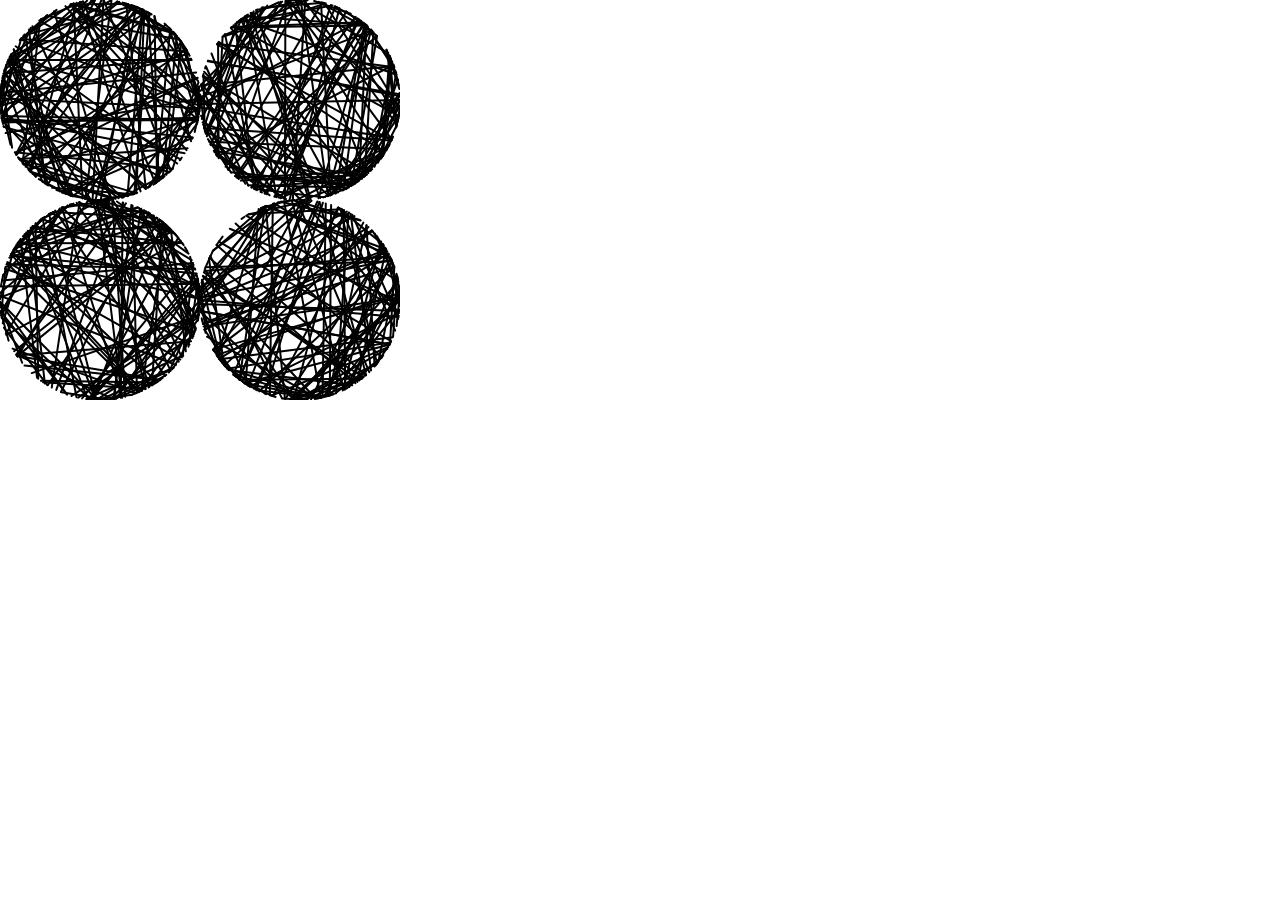
<file: exercises/sketches/archive/4_circles_2019_04_17_18_03_30/index.html>
<!DOCTYPE html><html><head>
    <script src="p5.min.js"></script>
    <script src="p5.dom.min.js"></script>
    <script src="p5.sound.min.js"></script>
    <link rel="stylesheet" type="text/css" href="style.css">
    <meta charset="utf-8">

  </head>
  <body>
    <script src="sketch.js"></script>
  

</body></html>
</file>
<file: exercises/sketches/archive/4_circles_2019_04_17_18_03_30/style.css>
html, body {
  margin: 0;
  padding: 0;
}
canvas {
  display: block;
}
</file>
